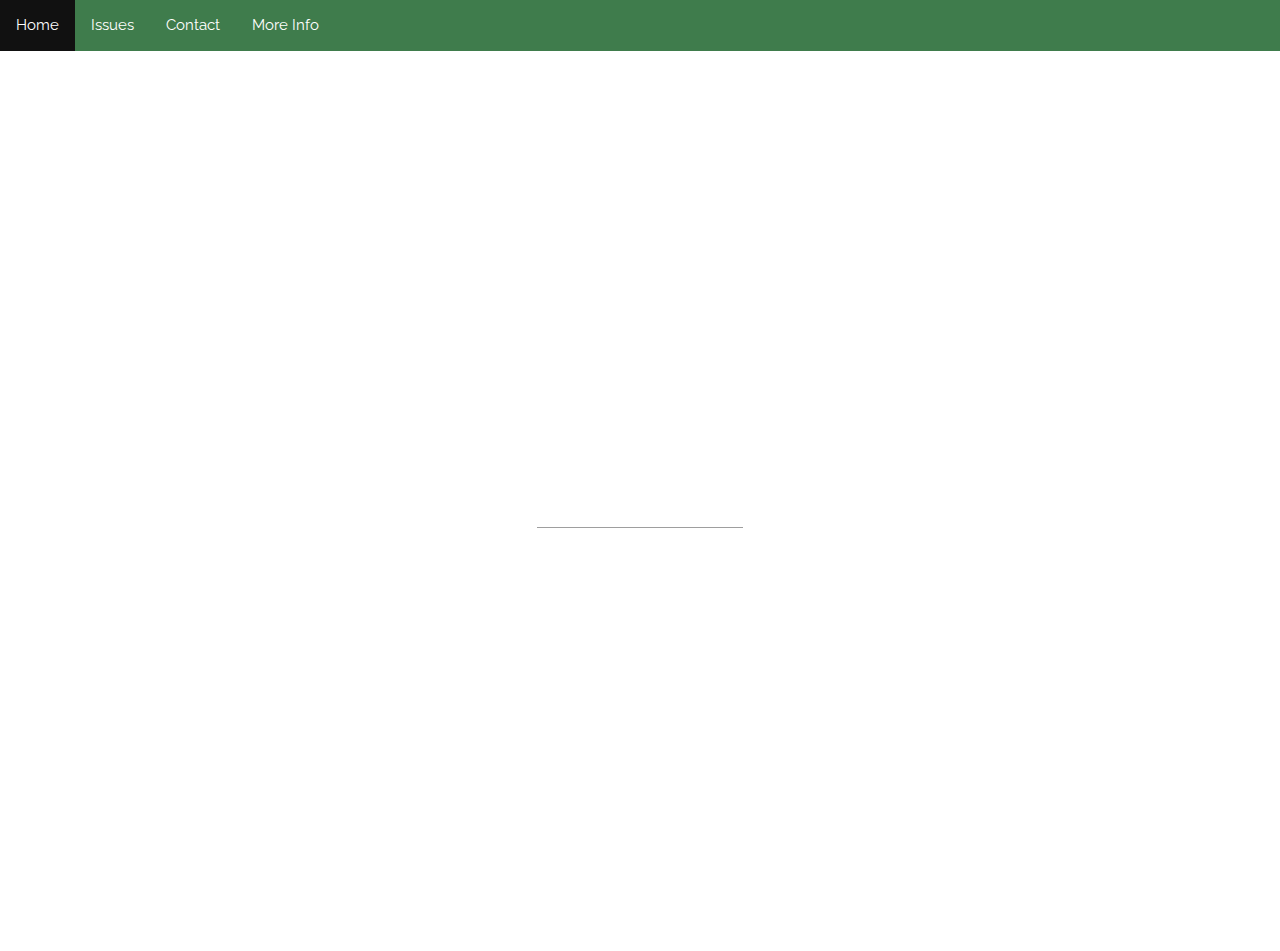
<file: html/index.html>
<!DOCTYPE html>
<html>
  <head>
    <title>Home</title>
    <meta charset="UTF-8" />
    <meta name="viewport" content="width=device-width, initial-scale=1" />
    <link rel="stylesheet" href="../css/navbar.css" />
    <link rel="stylesheet" href="https://www.w3schools.com/w3css/4/w3.css" />
    <link rel="stylesheet" href="https://fonts.googleapis.com/css?family=Raleway"/>
    <link rel="stylesheet" href="../css/index.css">
  </head>
  <body>
    <div class="navbar">
      <ul>
        <li><a class="active" href="index.html">Home</a></li>
        <li><a href="issues.html">Issues</a></li>
        <li><a href="contact.html">Contact</a></li>
        <li><a href="about.html">More Info</a></li>
      </ul>
    </div>

    <div class="bgimg w3-display-container w3-animate-opacity w3-text-white">
      <div class="w3-display-topleft w3-padding-large w3-xlarge"></div>
      <div class="w3-display-middle">
        <h1 class="w3-jumbo w3-animate-top">ECHO NETWORK</h1>
        <hr class="w3-border-grey" style="margin: auto; width: 40%" />
        <p class="w3-large w3-center">
          The best way to predict future is to create it.
        </p>
      </div>
      <div class="w3-display-bottomleft w3-padding-large">
        Designed by
        <a href="https://www.w3schools.com/w3css/default.asp"
          >Dhanush G R</a
        >
      </div>
    </div>
  </body>
</html>
</file>
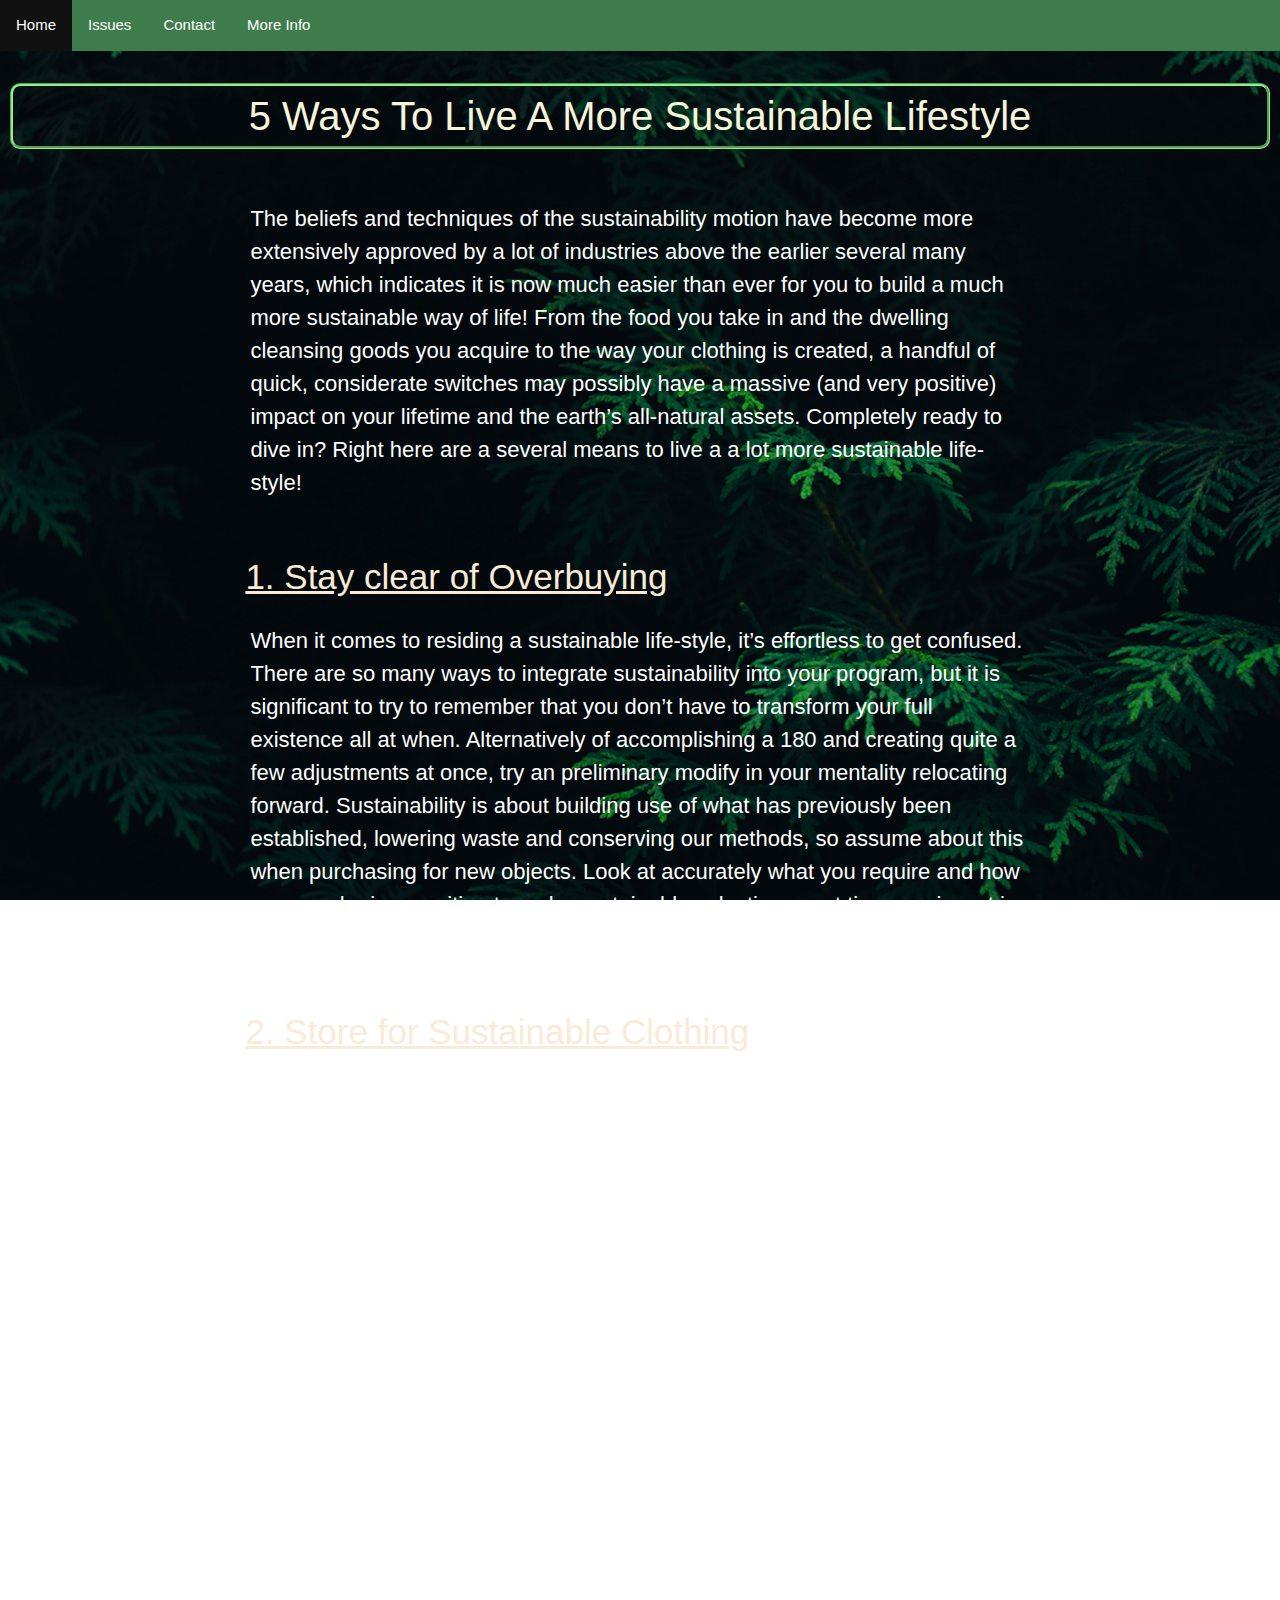
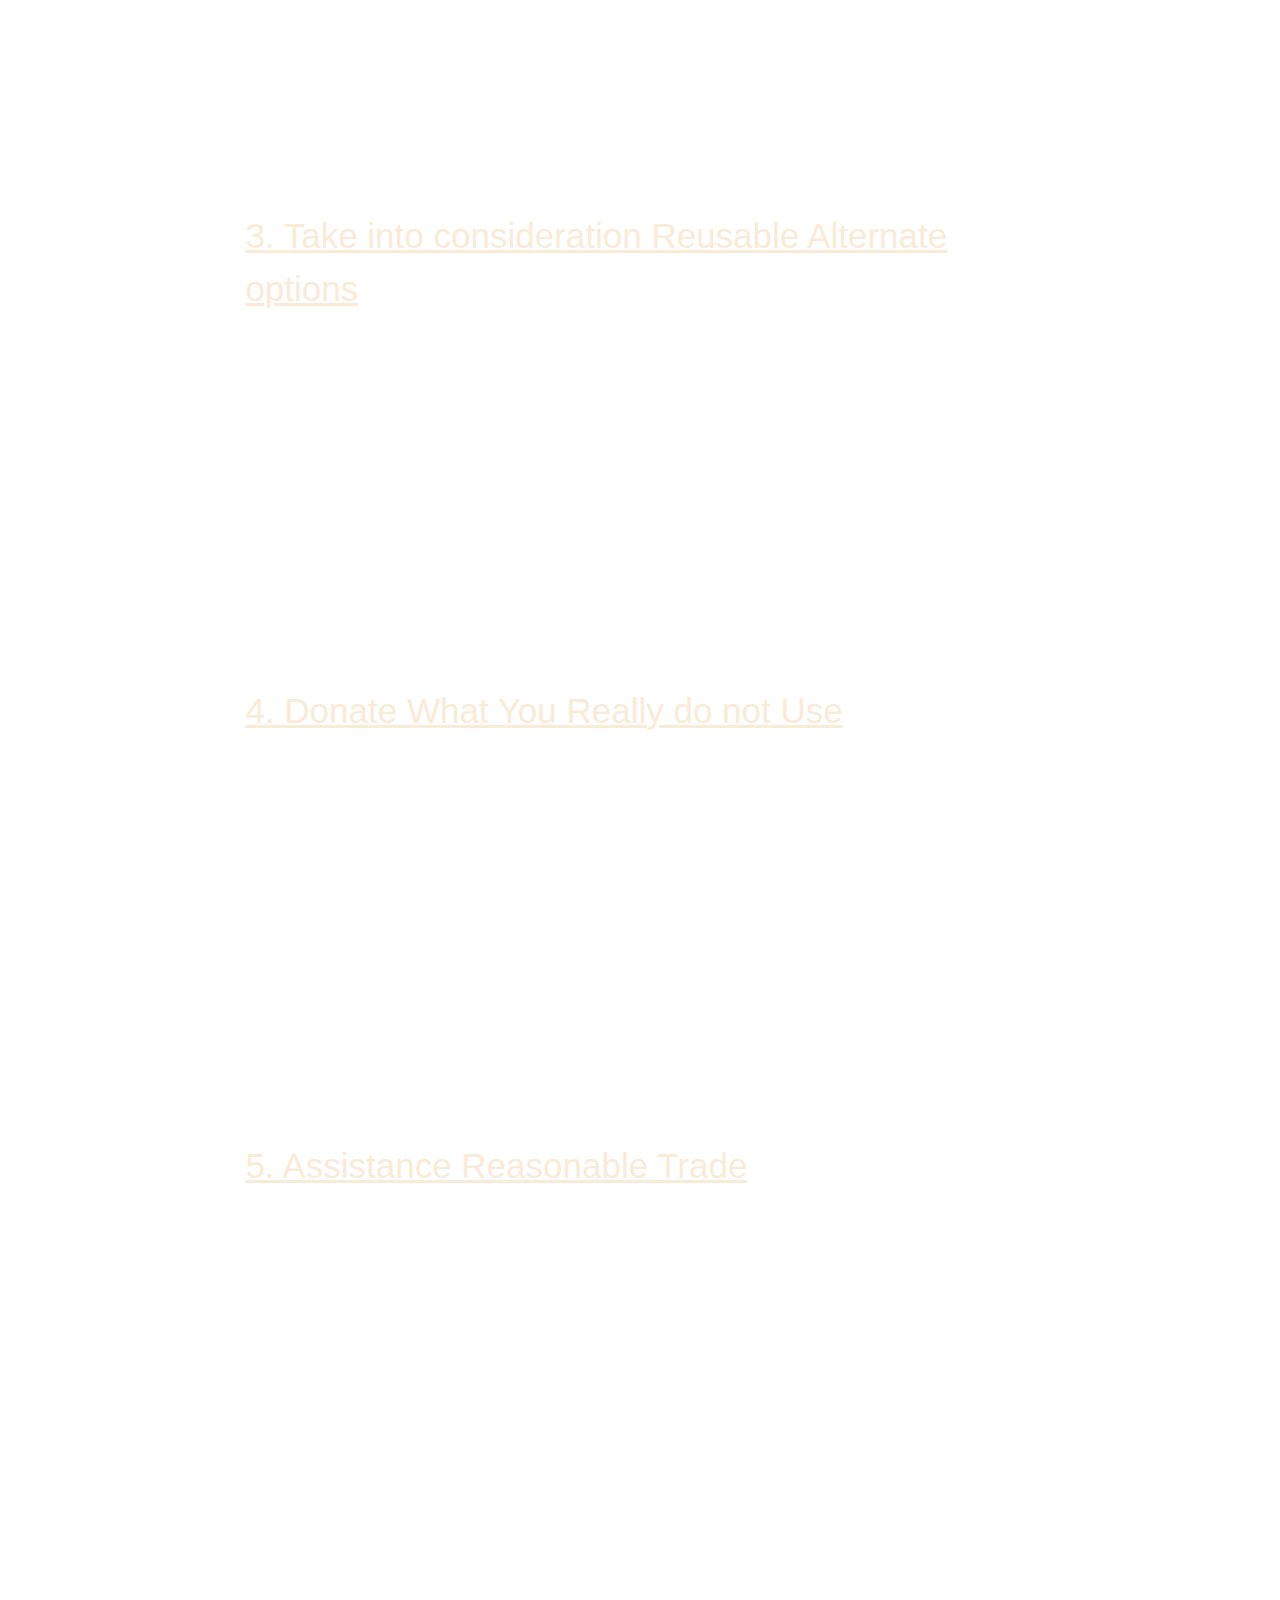
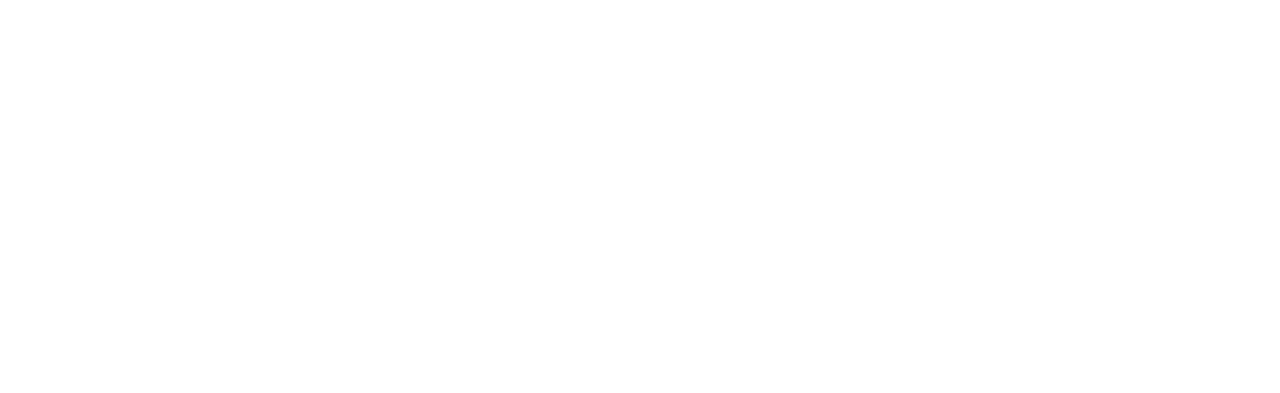
<file: html/about.html>
<!DOCTYPE html>
<html lang="en">
  <head>
    <meta charset="UTF-8" />
    <meta name="viewport" content="width=device-width, initial-scale=1.0" />
    <title>More Info</title>
    <link rel="stylesheet" href="https://www.w3schools.com/w3css/4/w3.css" />  
    <link rel="stylesheet" href="../css/navbar.css" />
    <link rel="stylesheet" href="../css/about.css" />
    <style></style>
  </head>
  <body>
    <div class="navbar">
      <ul>
        <li><a class="active" href="index.html">Home</a></li>
        <li><a href="issues.html">Issues</a></li>
        <li><a href="contact.html">Contact</a></li>
        <li><a href="about.html">More Info</a></li>
      </ul>
    </div>
    <br />
    <h1 style="text-align: center">
      5 Ways To Live A More Sustainable Lifestyle
    </h1>
    <br />
    <p>
      The beliefs and techniques of the sustainability motion have become more
      extensively approved by a lot of industries above the earlier several many
      years, which indicates it is now much easier than ever for you to build a
      much more sustainable way of life! From the food you take in and the
      dwelling cleansing goods you acquire to the way your clothing is created,
      a handful of quick, considerate switches may possibly have a massive (and
      very positive) impact on your lifetime and the earth’s all-natural assets.
      Completely ready to dive in? Right here are a several means to live a a
      lot more sustainable life-style!
    </p>
    <br />
    <h3>1. Stay clear of Overbuying</h3>
    <p>
      When it comes to residing a sustainable life-style, it’s effortless to get
      confused. There are so many ways to integrate sustainability into your
      program, but it is significant to try to remember that you don’t have to
      transform your full existence all at when. Alternatively of accomplishing
      a 180 and creating quite a few adjustments at once, try an preliminary
      modify in your mentality relocating forward. Sustainability is about
      building use of what has previously been established, lowering waste and
      conserving our methods, so assume about this when purchasing for new
      objects. Look at accurately what you require and how you may be in a
      position to make sustainable selections next time you invest in groceries,
      residence merchandise, outfits, plastic and far more.
    </p>
    <br />
    <h3>2. Store for Sustainable Clothing</h3>
    <p>
      On that notice, your wardrobe can make a enormous change when it comes to
      dwelling a sustainable way of living. The sustainable fashion movement is
      a international energy toward producing the production and sale of clothes
      significantly less wasteful and much more environmentally aware. Many
      models and designers have designed sustainability a precedence in modern
      years as nicely, obtaining made modifications in their textile
      possibilities, production processes and far more. Some have even set plans
      to turn into entirely sustainable by a selected year.
    </p>
    <br />
    <p>
      On a additional personalized scale, you can completely make sustainable
      style a portion of your each day life. If you determine to store for new
      garments from a sustainable manufacturer, make sure to do your study and
      support the makes and designers that have taken the time to get it
      correct. From sustainable swimwear styles to sneakers designed from
      recycled plastic, there are sustainable outfits options for just about
      every closet. In addition to supporting sustainable outfits brands, you
      can recycle, donate or upcycle what you now have! Consider about how you
      could upgrade an old pair of jeans, consider donating the goods you never
      dress in or host a clothing swap with your good friends to give some
      garments a 2nd lifestyle.
    </p>
    <br /><br />
    <h3>3. Take into consideration Reusable Alternate options</h3>
    <p>
      The “reduce, reuse, recycle” state of mind is a enormous aspect of
      sustainability. In addition to throwing recyclable things like aluminum
      cans and glass bottles into your recycling bin, you can apply
      sustainability by taking the recycling approach to the following amount.
      Think about what you recycle the most – is it cans, paper, plastic
      containers or a thing else? See if you can swap your most normally
      recycled goods out for anything that is reusable or sustainable for the
      prolonged expression like a refillable metal water bottle, reusable glass
      containers or even a paperless possibility for your mail and expenditures.
    </p>
    <br />
    <h3>4. Donate What You Really do not Use</h3>
    <p>
      If you appreciate to arrange areas or you simply have also substantially
      litter, you can kickstart a new sustainable practice by supplying absent
      something you do not and will not actively use or dress in. In terms of
      garments, you can donate just about any of your cleanse, gently worn items
      such as footwear, denims, unworn men’s swim trunks, ties and a great deal
      a lot more. Make contact with community animal shelters and neighborhood
      outreach companies about how you can donate towels, blankets and further
      sheets to all those in want. Submit your unwelcome kitchen things,
      furniture and residence decor for absolutely free pickup on the web or
      host a sustainable porch giveaway for mates and neighbors!
    </p>
    <br />
    <h3>5. Assistance Reasonable Trade</h3>
    <p>
      If you see a fair trade certification on a product label or read through
      about a brand’s good trade initiatives and regulations, this signifies the
      product or service was produced as a result of a sustainable course of
      action. Good trade will involve paying out staff a honest wage,
      maintaining equitable trade associations and the willingness to shell out
      a lot more for sustainable and environmentally aware production
      strategies.
    </p>
    <br />
    <p>
      Aspect of residing a sustainable lifestyle signifies educating yourself!
      Do some research and locate out which of your favourite models are
      generating the change to or currently supporting fair trade.
    </p>
    <br />
    <p>
      A new sustainable way of living does not have to come about overnight.
      Like numerous foods, property and outfits makes, your lifetime can reward
      from a couple of steps toward sustainability at a time. The move toward a
      additional sustainable way of living is meant to be a discovering approach
      that gains you, other individuals and the earth. Benefit from what you
      have, locate new approaches to reuse goods from other folks and guidance
      the sustainability movement!
    </p>
  </body>
</html>
</file>
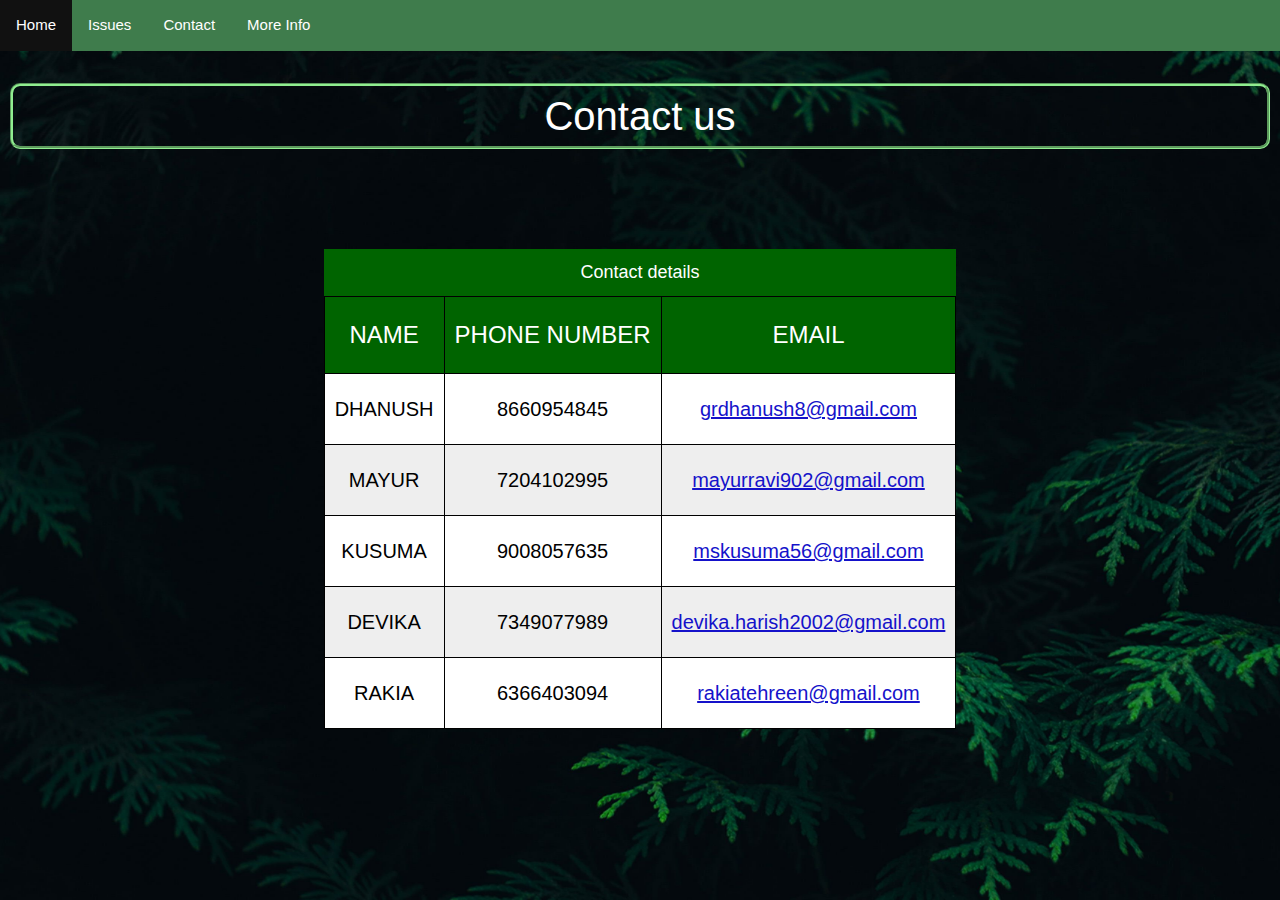
<file: html/contact.html>
<!DOCTYPE html>
<html lang="en">
  <head>
    <meta charset="UTF-8" />
    <meta name="viewport" content="width=device-width, initial-scale=1.0" />
    <title>Contact</title>
    <link rel="stylesheet" href="https://www.w3schools.com/w3css/4/w3.css" />  
    <link rel="stylesheet" href="../css/navbar.css" />
    <link rel="stylesheet" href="../css/contact.css" />
  </head>
  <body>
    <div class="navbar">
      <ul>
        <li><a class="active" href="index.html">Home</a></li>
        <li><a href="issues.html">Issues</a></li>
        <li><a href="contact.html">Contact</a></li>
        <li><a href="about.html">More Info</a></li>
      </ul>
    </div>
    <br />
    <h1>
      Contact us
    </h1>
    <br />
    <br />
    <table>
      <caption> Contact details </caption>
      <thead>
        <th><h3>NAME</h3></th>
        <th><h3>PHONE NUMBER</h3></th>
        <th><h3>EMAIL</h3></th>
      </thead>
      <tbody>
        <tr>
          <td><h4>DHANUSH</h4></td>
          <td><h4>8660954845</h4></td>
          <td>
            <h4>
              <a href="#">grdhanush8@gmail.com</a>
            </h4>
          </td>
        </tr>
        <tr>
          <td><h4>MAYUR</h4></td>
          <td><h4>7204102995</h4></td>
          <td>
            <h4><a href="#">mayurravi902@gmail.com</a></h4>
          </td>
        </tr>
        <tr>
          <td><h4>KUSUMA</h4></td>
          <td><h4>9008057635</h4></td>
          <td>
            <h4><a href="#">mskusuma56@gmail.com</a></h4>
          </td>
        </tr>
        <tr>
          <td><h4>DEVIKA</h4></td>
          <td><h4>7349077989</h4></td>
          <td>
            <h4><a href="#">devika.harish2002@gmail.com</a></h4>
          </td>
        </tr>
        <tr>
          <td><h4>RAKIA</h4></td>
          <td><h4>6366403094</h4></td>
          <td>
            <h4><a href="#">rakiatehreen@gmail.com</a></h4>
          </td>
        </tr>
        <br />
        <br />
      </tbody>
    </table>
  </body>
</html>
</file>
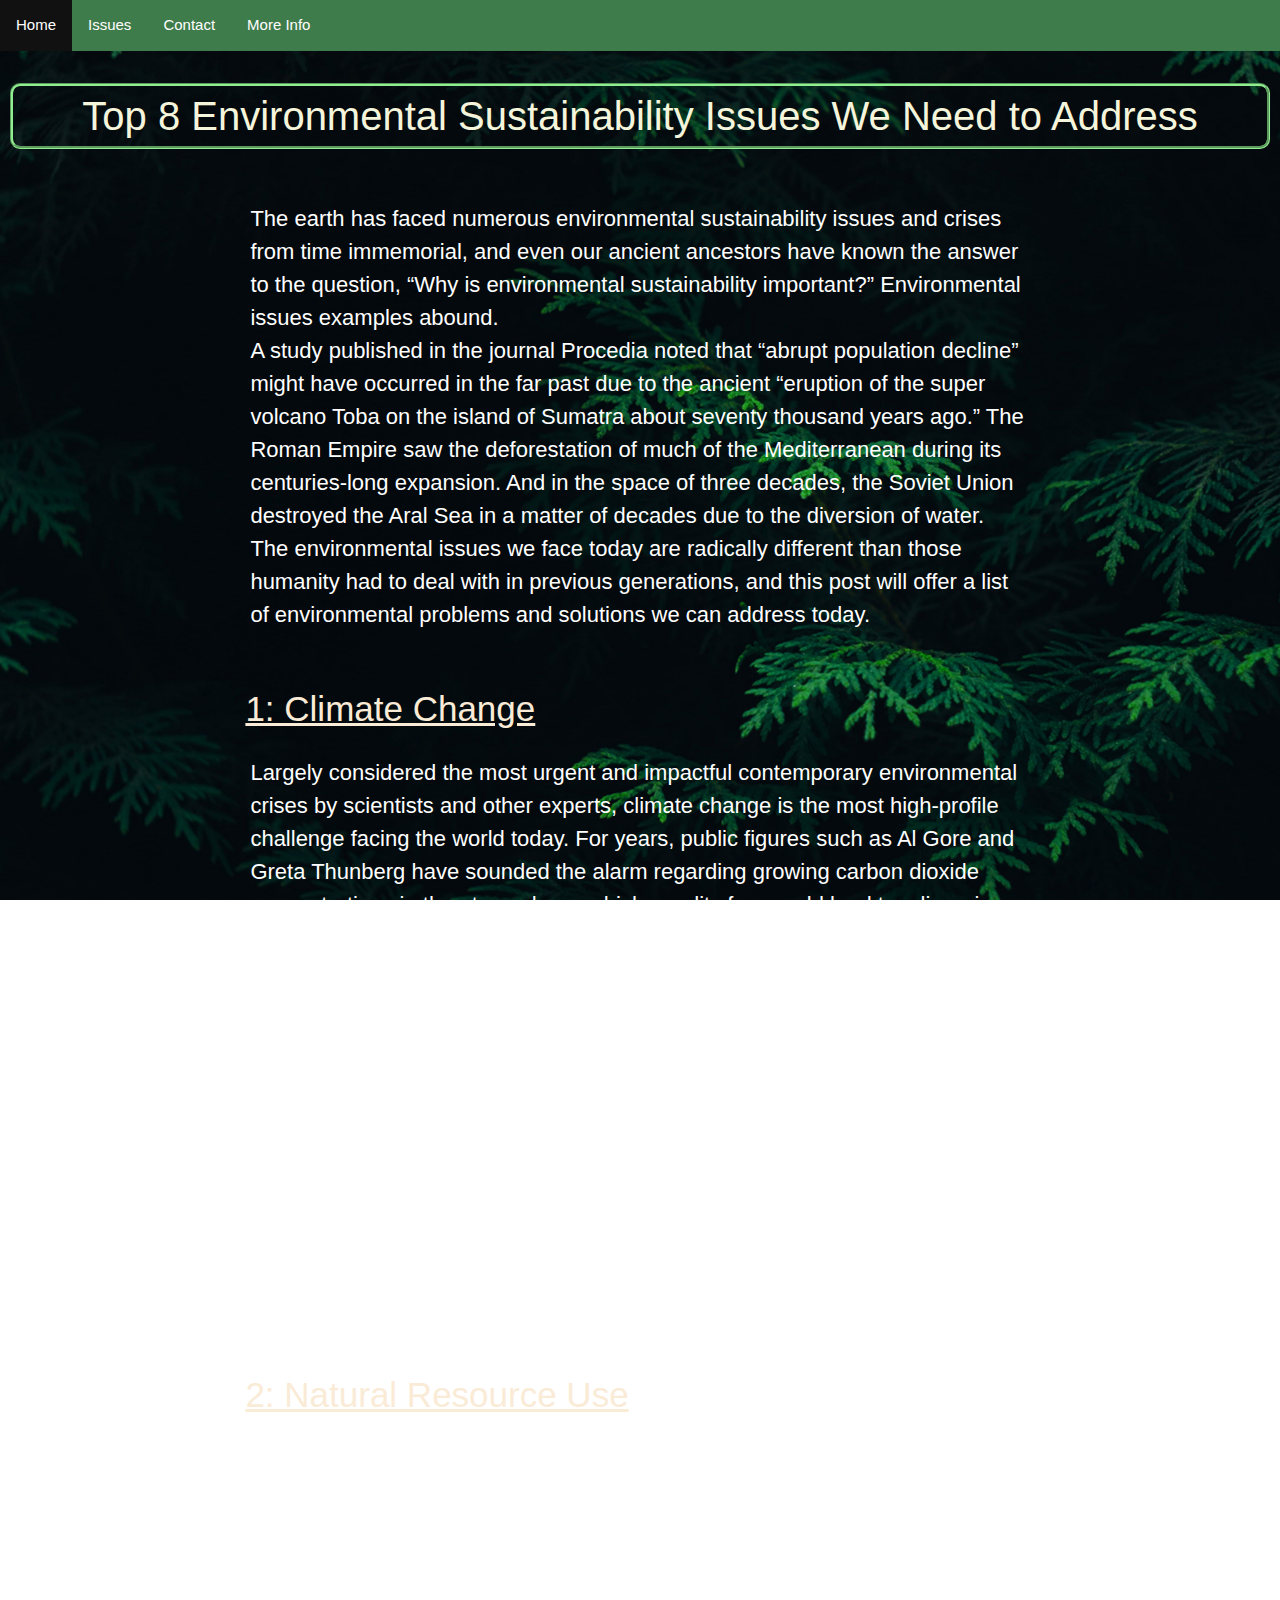
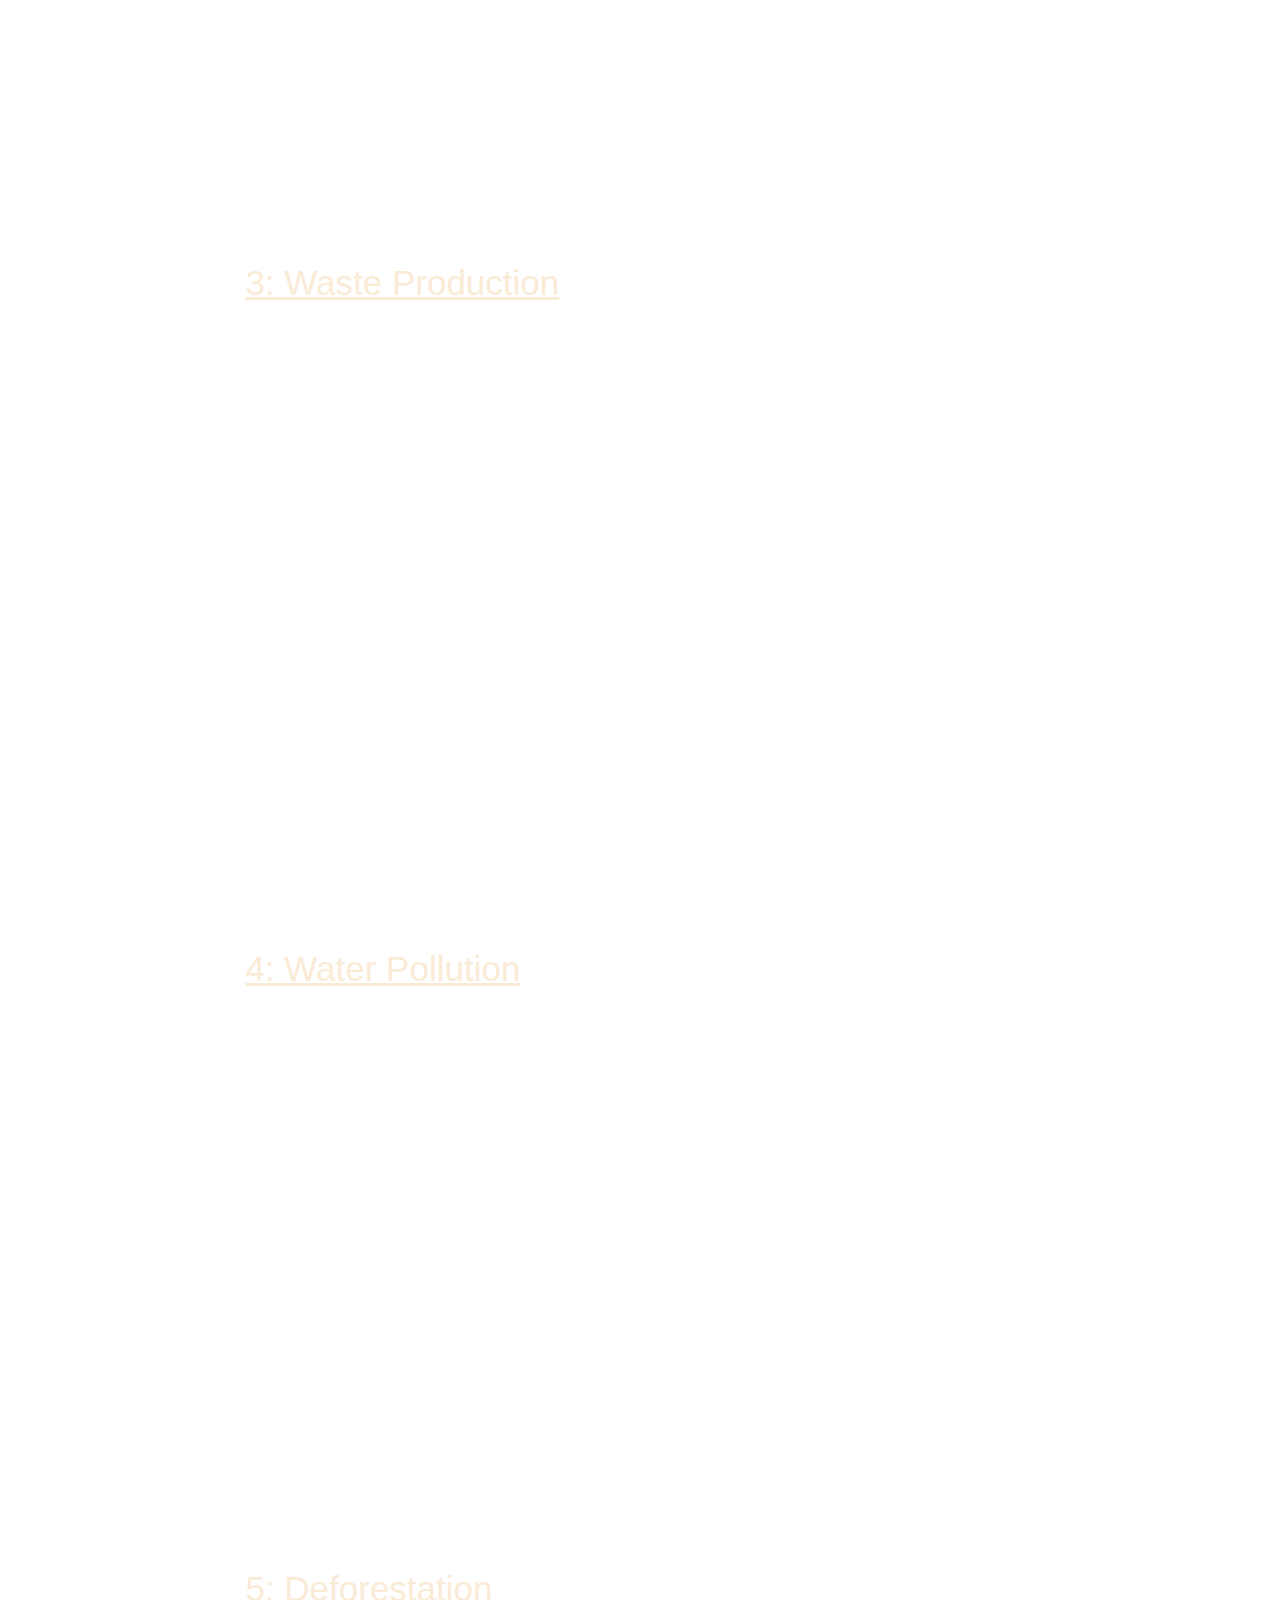
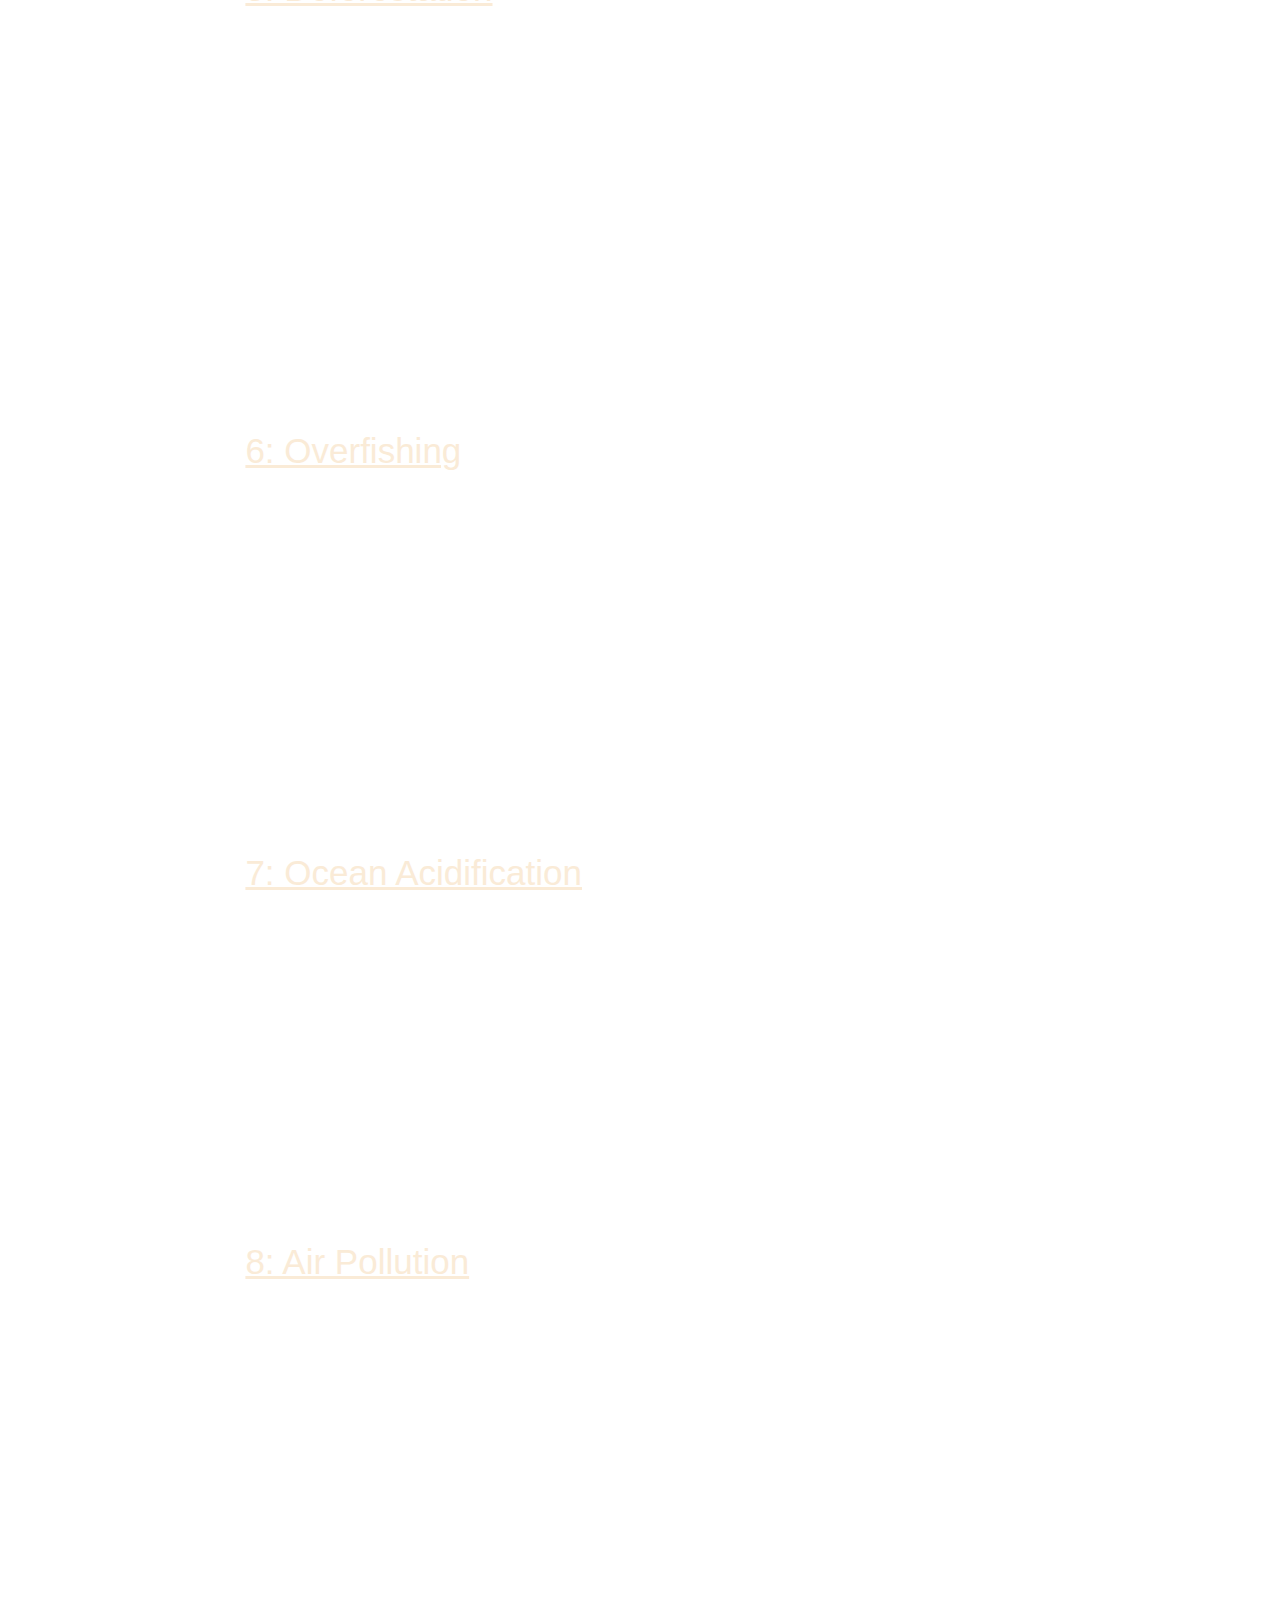
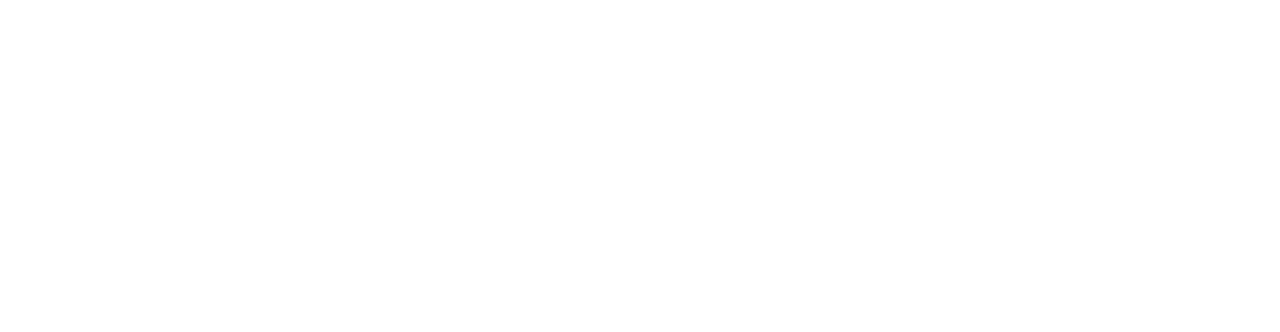
<file: html/issues.html>
<!DOCTYPE html>
<html lang="en">
  <head>
    <meta charset="UTF-8" />
    <meta name="viewport" content="width=device-width, initial-scale=1.0" />
    <title>Issues</title>
    <link rel="stylesheet" href="https://www.w3schools.com/w3css/4/w3.css" />  
    <link rel="stylesheet" href="../css/navbar.css" />
    <link rel="stylesheet" href="../css/issues.css" />
  </head>
  <body>
    <div class="navbar">
      <ul>
        <li><a class="active" href="index.html">Home</a></li>
        <li><a href="issues.html">Issues</a></li>
        <li><a href="contact.html">Contact</a></li>
        <li><a href="about.html">More Info</a></li>
      </ul>
    </div>
    <br />
    <h1 style="text-align: center">
      Top 8 Environmental Sustainability Issues We Need to Address
    </h1>
    <br>
    <p>
      The earth has faced numerous environmental sustainability issues and
      crises from time immemorial, and even our ancient ancestors have known the
      answer to the question, “Why is environmental sustainability important?”
      Environmental issues examples abound.
      <br/>
      A study published in the journal Procedia noted that “abrupt population
      decline” might have occurred in the far past due to the ancient “eruption
      of the super volcano Toba on the island of Sumatra about seventy thousand
      years ago.” The Roman Empire saw the deforestation of much of the
      Mediterranean during its centuries-long expansion. And in the space of
      three decades, the Soviet Union destroyed the Aral Sea in a matter of
      decades due to the diversion of water.
      <br />
      The environmental issues we face today are radically different than those
      humanity had to deal with in previous generations, and this post will
      offer a list of environmental problems and solutions we can address today.
    </p>
    <br />

    <h3>1: Climate Change</h3>
    <p>
      Largely considered the most urgent and impactful contemporary
      environmental crises by scientists and other experts, climate change is
      the most high-profile challenge facing the world today. For years, public
      figures such as Al Gore and Greta Thunberg have sounded the alarm
      regarding growing carbon dioxide concentrations in the atmosphere, which
      pundits fear could lead to a lingering increase in global temperatures for
      centuries to come. Georgetown University states, “Scientists predict that
      if the increase in greenhouse gas emissions continues unabated,
      temperatures will rise by as much as 10 degrees Fahrenheit by the end of
      this century.” Georgetown also noted that “the five warmest years on
      record have occurred in the last decade.
      <br />
      Unfortunately, the way forward on climate change isn’t easy to chart. In
      2019, U.N. Secretary-General António Guterres stated, “We need more
      concrete plans, more ambition from more countries and more businesses. We
      need all financial institutions, public and private, to choose, once and
      for all, the green economy.” Unfortunately, not all nations have gotten on
      board with this way of thinking. For instance, Carbon Brief noted that
      China has regularly been responsible for a tenth of all human-prompted
      climate change.
    </p>
    <br />

    <h3>2: Natural Resource Use</h3>
    <p>
      One of the top environmental problems facing the world is the challenge of
      natural resource use. Virtually all economic activity ties into natural
      resource use, and many environmental activists decry not only the rapid
      exploitation of various inputs, but also the growing gulf between the
      wealthy and the less advantaged. For instance, the use of water by one
      community can threaten the existence of another and even permanently alter
      nature itself. <br />

      Managing this challenge will require forward-thinking planning and taking
      into account the environmental impact. As the U.N. Environment Programme
      states, “We are facing a historic choice about how we use resources and
      the report scopes the potential of innovation, rethinking economic growth
      and the role of cities in building more resource efficient economies.”
    </p>
    <br />

    <h3>3: Waste Production</h3>
    <p>
      Waste management and production is a key point that numerous environmental
      issues articles highlight. Dramatic pictures of refuse-choked waterways
      and giant floating patches of oceanic waste have highlighted the dangers
      of improperly disposed plastic. Similarly, electronic waste represents
      both an environmental danger and a missed opportunity given the inherent
      value of computers, peripherals, cellular phones, and other electronics
      that get tossed rather than recycled. In fact, the EPA states that only
      about one-quarter of all e-waste gets recycled. <br />

      And then there’s the challenge of food waste. Not only do consumers in
      developed countries throw away large amounts of food due to its
      appearance, but substantial losses also occur early on in the growth
      cycle. The Journal of Agricultural Science notes that “among crops, the
      total global potential loss due to pests varied from about 50% in wheat to
      more than 80% in cotton production. The responses are estimated as losses
      of 26–29% for soybean, wheat and cotton, and 31, 37 and 40% for maize,
      rice and potatoes, respectively.” The need for environmentally friendly
      pest-remediation measures is more important than ever to avoid further
      stressing the planet.
    </p>
    <br />

    <h3>4: Water Pollution</h3>
    <p>
      Earth has been called the Blue Planet due to the proliferation of water on
      its surface, but far less of that liquid is potable than the casual
      observer might think. According to the World Wildlife Federation, “Only 3%
      of the world’s water is fresh water, and two-thirds of that is tucked away
      in frozen glaciers or otherwise unavailable for our use. As a result, some
      1.1 billion people worldwide lack access to water, and a total of 2.7
      billion find water scarce for at least one month of the year.”
      <br />

      To make things even worse, water pollution puts potable water supplies at
      risk. “The United Nations World Water Development Report 2017” found that
      “globally, it is likely that over 80% of wastewater is released to the
      environment without adequate treatment. … Increased discharges of
      inadequately treated wastewater are contributing to the further
      degradation of water quality in surface and groundwater. As water
      pollution critically affects water availability, it needs to be properly
      managed in order to mitigate the impacts of increasing water scarcity.”
    </p>
    <br />

    <h3>5: Deforestation</h3>
    <p>
      Data from NASA shows that forests cover nearly a third of the world’s
      landmass, and they play an incredibly important role in the wider
      environment. For example, forests:
    </p>
    <p>
      Remove carbon dioxide from the air,
      Prevent erosion,
      Protect against floods,
      Encourage biodiversity,
      Provide timber and other related resources (e.g., mushrooms, maple syrup, usable barks, berries)
    </p>
    <p>
      Unfortunately, developing nations too often resort to practices such as
      slash-and-burn clearing and failing to care for the soil afterward, which
      perpetuates a vicious cycle requiring the clearing of yet more trees.
    </p>
    <br />

    <h3>6: Overfishing</h3>
    <p>
      While fishing supports human populations across the globe and isn’t
      inherently harmful to the wider world, poor fishing practices can cause
      lasting harm. How? When more fish get harvested than current populations
      can produce, a deficit develops. If such deficits continue unabated,
      fisheries can become economically unviable, endangered, and even extinct.
      <br>
      Sometimes this occurs not due to the specific targeting of a species, but
      because of incidental and unintentional catches. In addition to the
      elimination of harmful subsidies, the establishment of technologically
      advanced fishing methods, fishing rights, and public education can
      safeguard at-risk fisheries.
    </p>
    <br />

    <h3>7: Ocean Acidification</h3>
    <p>
      Few laymen are aware that the ocean absorbs almost a third of the carbon
      dioxide released into the world. Even fewer know that increased carbon
      emissions can also impact water quality, altering the pH of the ocean
      itself. The National Oceanic and Atmospheric Administration has noted that
      the past 200 years has seen “approximately a 30 percent increase in
      [ocean] acidity,” which directly impacts so-called “shell building”
      creatures. Studies have linked reef bleaching, reef death, mollusk death,
      and ecosystem disturbance to this increasing acidification.
    </p>
    <br />

    <h3>8: Air Pollution</h3>
    <p>
      The World Health Organization (WHO) defines air pollution as “fine
      particles in polluted air that penetrate deep into the lungs and
      cardiovascular system, causing diseases including stroke, heart disease,
      lung cancer, chronic obstructive pulmonary diseases and respiratory
      infections. Industry, transportation, coal power plants and household
      solid fuel usage are major contributors to air pollution.” <br />
      Like many environmental risks, air pollution doesn’t impact every corner
      of the world the same. Whereas many western corporations have learned what
      is environmental sustainability in business, the same can’t be said for
      other areas. WHO reports that, “in the Western Pacific Region alone,
      around 2.2 million people die each year” from air pollution.
      <br />
      Reading about the challenges facing the environment can feel daunting and
      solving the issues of Spaceship Earth may seem impossible. Yet there’s
      still hope! NREPSM certified professionals and other environmental workers
      are making strides each and every day to safeguard the globe.
    </p>
  </body>
</html>
</file>
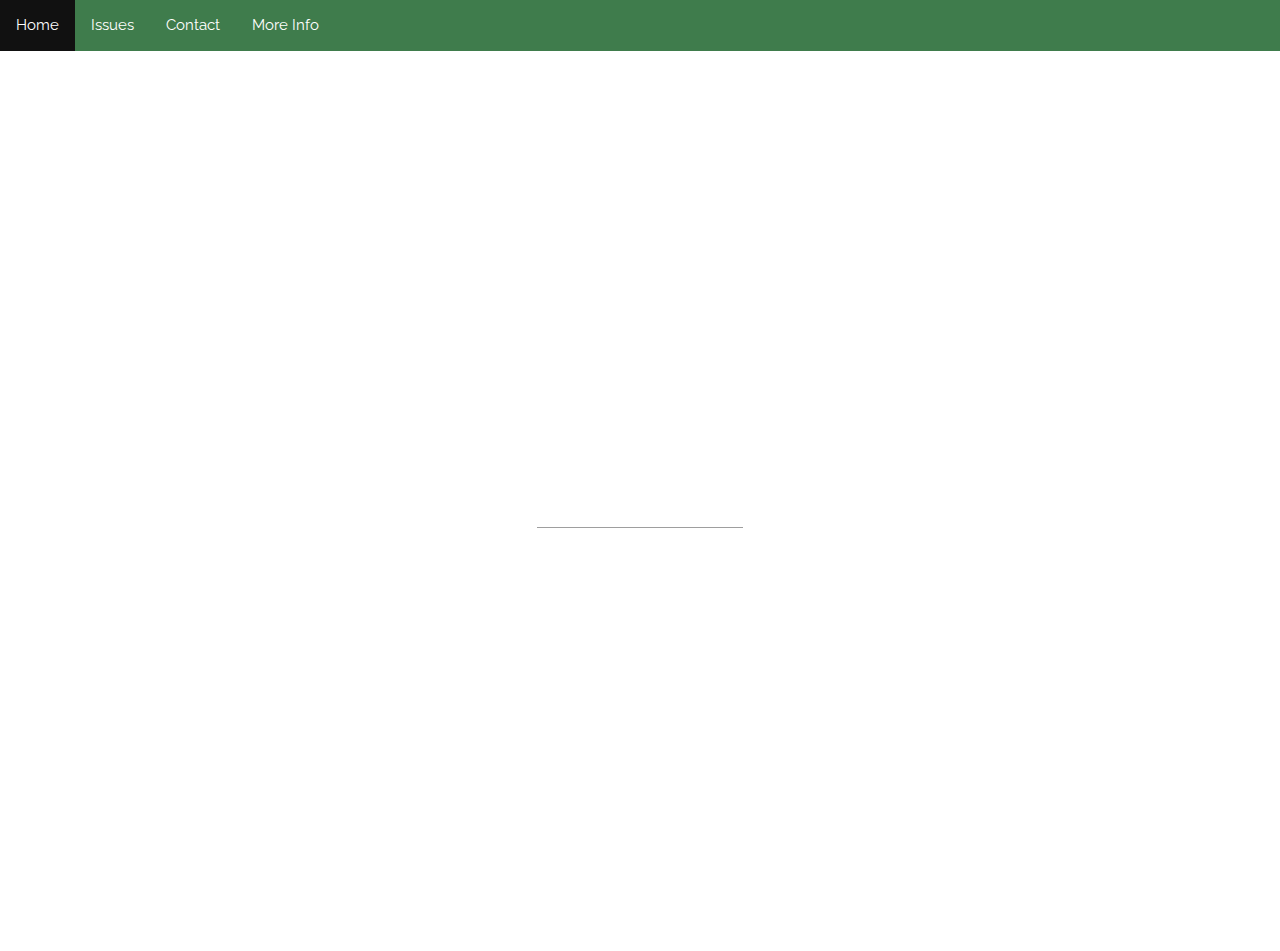
<file: html/main.html>
<!DOCTYPE html>
<html>
  <head>
    <title>Home</title>
    <meta charset="UTF-8" />
    <meta name="viewport" content="width=device-width, initial-scale=1" />
    <link rel="stylesheet" href="../css/navbar.css" />
    <link rel="stylesheet" href="https://www.w3schools.com/w3css/4/w3.css" />
    <link
      rel="stylesheet"
      href="https://fonts.googleapis.com/css?family=Raleway"
    />
    <style>
      body,
      h1 {
        font-family: "Raleway", sans-serif;
      }

      body,
      html {
        height: 100%;
      }

      .bgimg {
        background-image: url("https://www.w3schools.com/w3images/forestbridge.jpg");
        min-height: 100%;
        background-position: center;
        background-size: cover;
      }
    </style>
  </head>
  <body>
    <div class="navbar">
      <ul>
        <li><a class="active" href="main.html">Home</a></li>
        <li><a href="issues.html">Issues</a></li>
        <li><a href="contact.html">Contact</a></li>
        <li><a href="about.html">More Info</a></li>
      </ul>
    </div>

    <div class="bgimg w3-display-container w3-animate-opacity w3-text-white">
      <div class="w3-display-topleft w3-padding-large w3-xlarge"></div>
      <div class="w3-display-middle">
        <h1 class="w3-jumbo w3-animate-top">ECHO NETWORK</h1>
        <hr class="w3-border-grey" style="margin: auto; width: 40%" />
        <p class="w3-large w3-center">
          The best way to predict future is to create it.
        </p>
      </div>
      <div class="w3-display-bottomleft w3-padding-large">
        Designed by
        <a href="https://www.w3schools.com/w3css/default.asp"
          >Dhanush G R</a
        >
      </div>
    </div>
  </body>
</html>
</file>
<file: css/navbar.css>
ul {
  list-style-type: none;
  margin: 0;
  padding: 0;
  overflow: hidden;
  background-color: #3f7c4c;
}

li {
  float: left;
}

li a {
  display: block;
  color: white;
  text-align: center;
  padding: 14px 16px;
  text-decoration: none;
}

li a:hover {
  background-color: #111;
}

.navbar {
  background-color: aqua;
}
</file>
<file: css/index.css>
body,
h1 {
  font-family: "Raleway", sans-serif;
  background-repeat: no-repeat;
  background-attachment: fixed;
  background-position: center;
  background-size: cover;
}

body,
html {
  height: 100%;
}

.bgimg {
  background-image: url("https://www.w3schools.com/w3images/forestbridge.jpg");
  min-height: 100%;
  background-position: center;
  background-size: cover;
}
</file>
<file: css/about.css>
body {
  background-image: url("../images/nature2.jpg");
  margin-bottom: 10%;
  background-repeat: no-repeat;
  background-attachment: fixed;
  background-position: center;
  background-size: cover;
  /* margin-left: 20%; */
  /* margin-right: 20%; */
}

h3 {
  color: antiquewhite;
  text-decoration: underline;
  font-family: "Segoe UI", Tahoma, Geneva, Verdana, sans-serif;
  margin-left: 15px;
  padding-top: -48%;
  font-size: 35px;
}

h1 {
  color: beige;
  border-style: groove;
  border-radius: 10px;
  border-color: lightgreen;
  margin: 10px;
  font-size: 40px;
}

p {
  color: white;
  margin: 20px;
  font-size: 22px;
}

h3,
p {
  padding-left: 18%;
  padding-right: 18%;
}
</file>
<file: css/contact.css>
body {
  background-image: url("../images/nature2.jpg");
  background-repeat: no-repeat;
  background-attachment: fixed;
  background-position: center;
  background-size: cover;
}
table {
  border-collapse: collapse;
  margin: auto;
}
th,
td {
  border: 1px solid #ccc;
  border-color: black;
  padding: 10px;
  text-align: center;
}
th {
  color: white;
  background-color: darkgreen;
}
tr:nth-child(even) {
  background-color: #eee;
}
tr:nth-child(odd) {
  background-color: #fff;
}

body {
  font-family: Arial, Helvetica, sans-serif;
}
* {
  box-sizing: border-box;
}

input[type="text"],
select,
textarea {
  width: 100%;
  padding: 12px;
  border: 1px solid #ccc;
  border-radius: 4px;
  box-sizing: border-box;
  margin-top: 6px;
  margin-bottom: 16px;
  resize: vertical;
}

caption {
  padding: 10px;
  text-align: center;
  color: white;
  font-family: Arial, Helvetica, sans-serif;
  background-color: darkgreen;
  font-size: large;
}
.container {
  border-radius: 5px;
  background-color: #f2f2f2;
  padding: 20px;
}

h1 {
  color: white;
  text-align: center;
  border-style: groove;
  border-radius: 10px;
  border-color: lightgreen;
  margin: 10px;
  font-size: 40px;
}

a {
  color: rgb(21, 18, 202);
}
</file>
<file: css/issues.css>
body {
  background-image: url("../images/nature2.jpg");
  margin-bottom: 10%;
  background-repeat: no-repeat;
  background-attachment: fixed;
  background-position: center;
  background-size: cover;
  /* margin-left: 20%;
    margin-right: 20%; */
}

h3 {
  color: antiquewhite;
  text-decoration: underline;
  font-family: "Segoe UI", Tahoma, Geneva, Verdana, sans-serif;
  margin-left: 15px;
  padding-top: -48%;
  font-size: 35px;
}

h1 {
  color: beige;
  border-style: groove;
  border-radius: 10px;
  border-color: lightgreen;
  margin: 10px;
  font-size: 40px;
}

img {
  width: auto;
  height: auto;
  float: left;
  border-radius: 30%;
  position: relative;
}

p {
  color: white;
  margin: 20px;
  font-size: 22px;
}

h3,
p {
  padding-left: 18%;
  padding-right: 18%;
}
</file>
